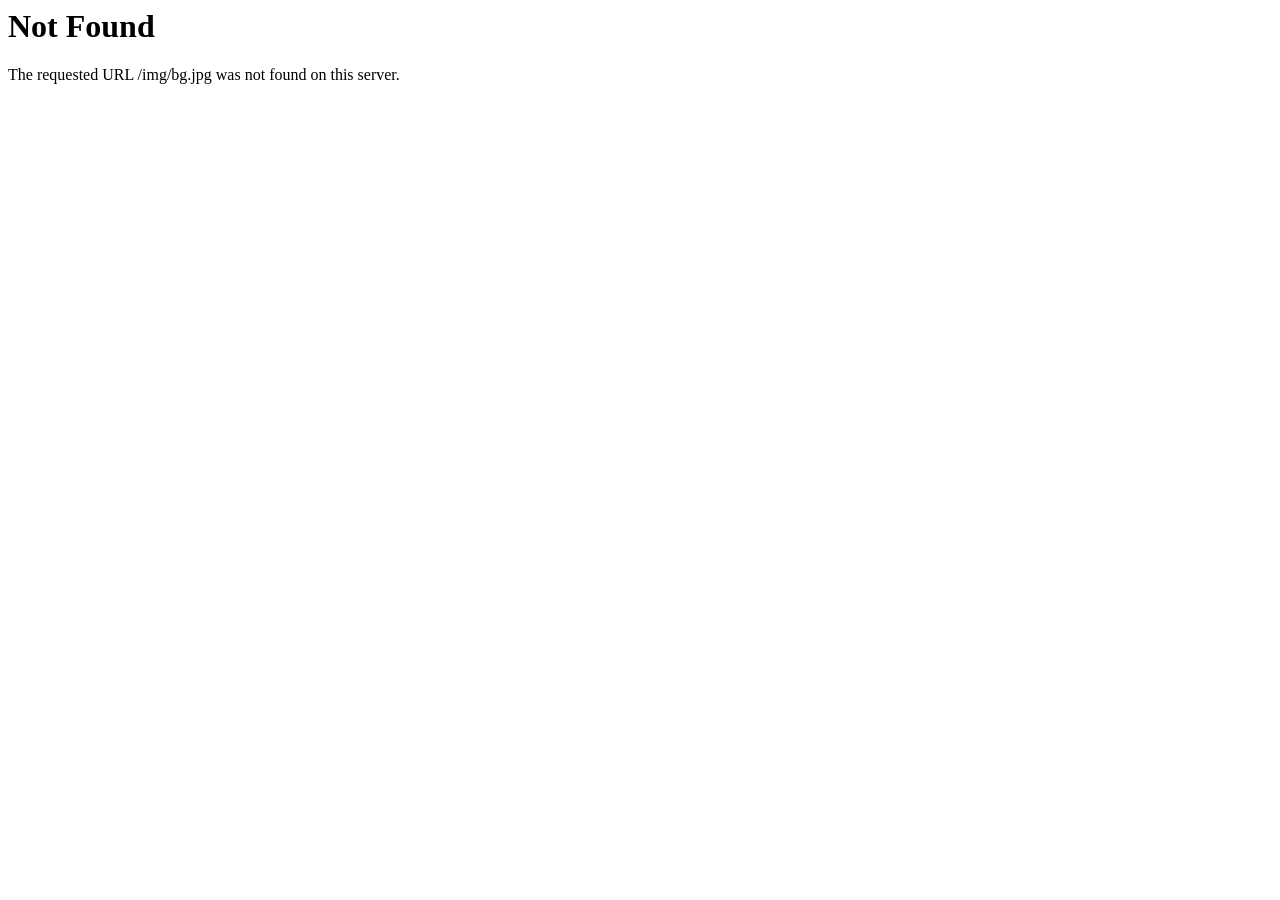
<file: 404/bg.html>
<!DOCTYPE HTML PUBLIC "-//IETF//DTD HTML 2.0//EN">
<html><head>
<title>404 Not Found</title>
</head><body>
<h1>Not Found</h1>
<p>The requested URL /img/bg.jpg was not found on this server.</p>
</body></html>
</file>
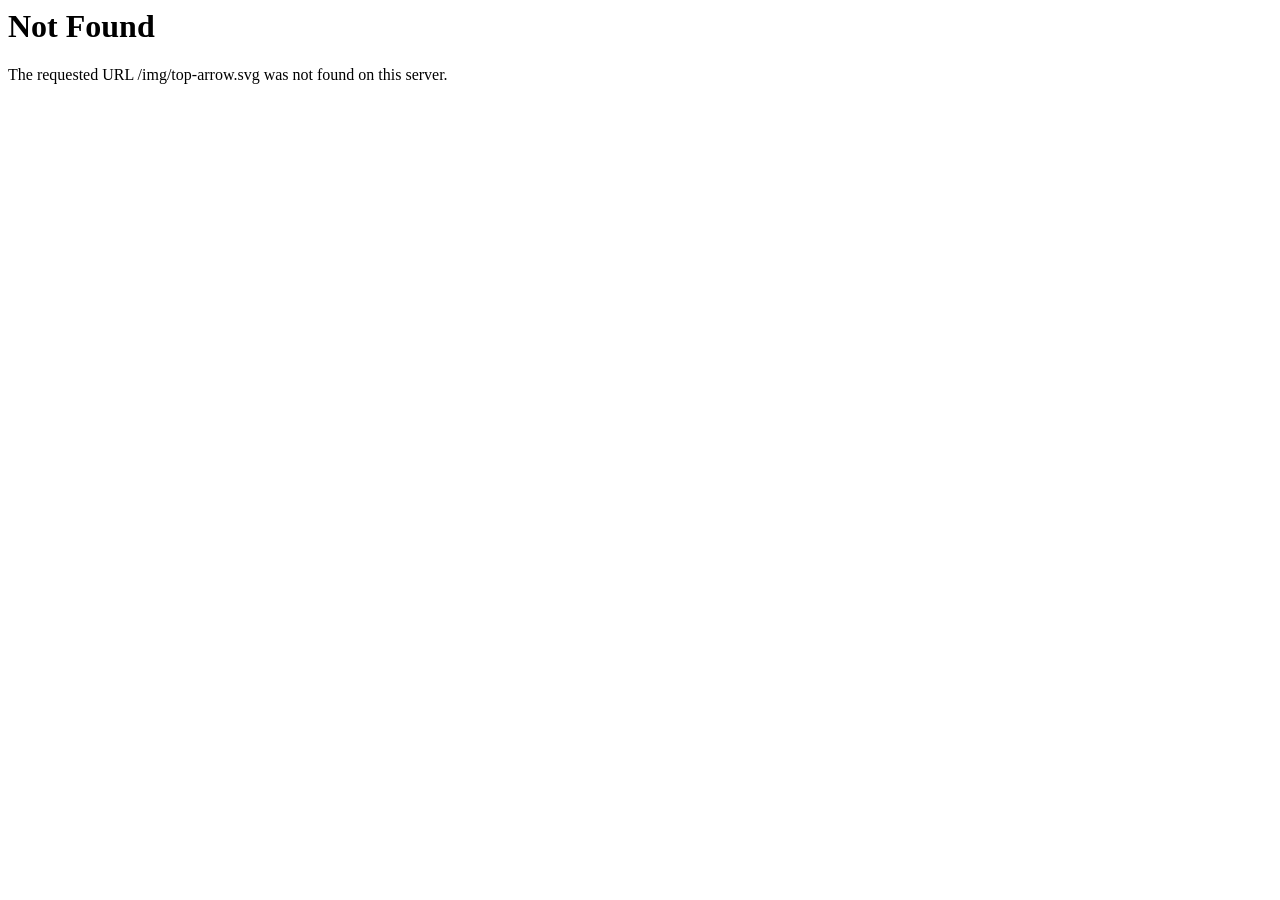
<file: 404/top-arrow.html>
<!DOCTYPE HTML PUBLIC "-//IETF//DTD HTML 2.0//EN">
<html><head>
<title>404 Not Found</title>
</head><body>
<h1>Not Found</h1>
<p>The requested URL /img/top-arrow.svg was not found on this server.</p>
</body></html>
</file>
